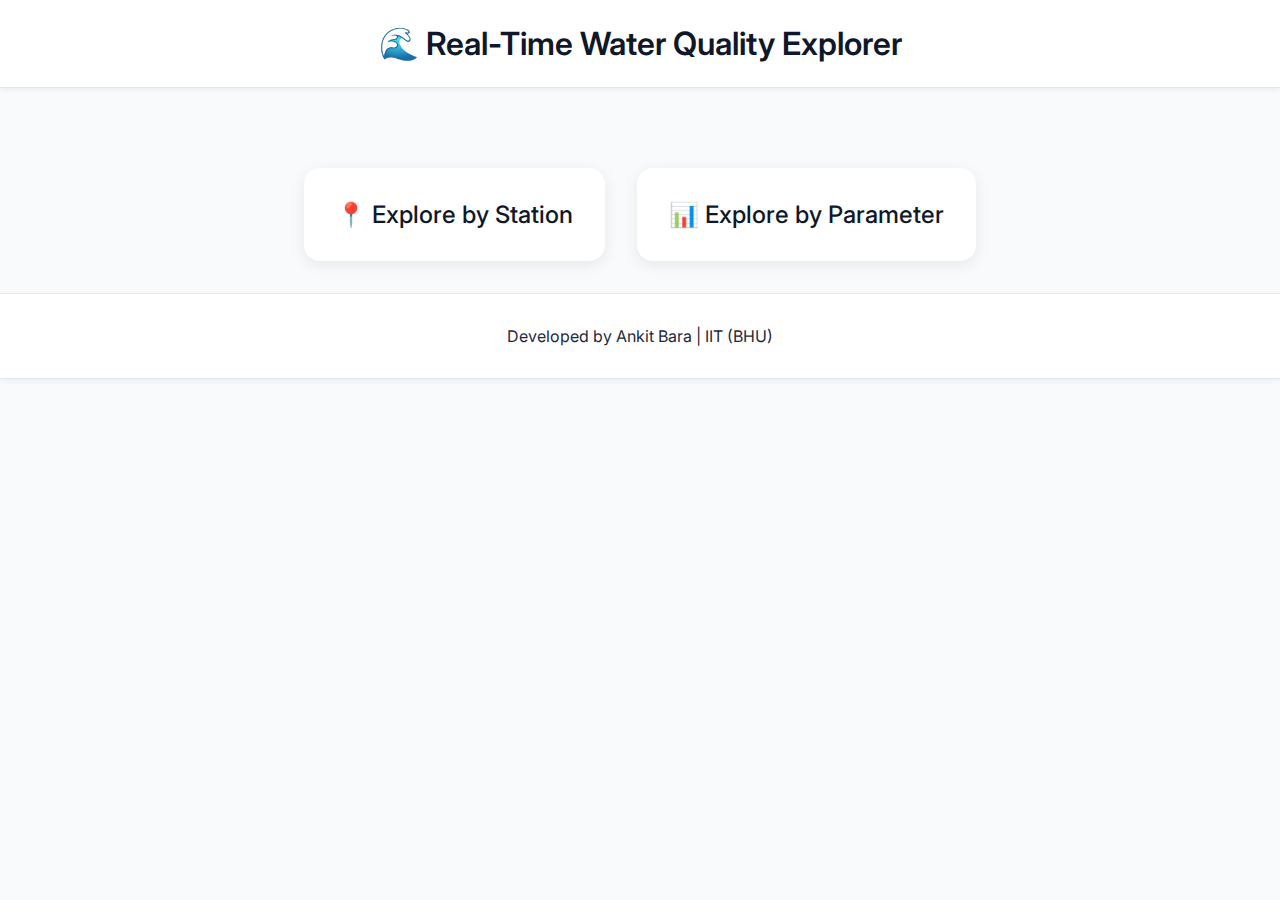
<file: index.html>
<!DOCTYPE html>
<html lang="en">
<head>
  <meta charset="UTF-8">
  <title>Water Quality Dashboard</title>
  <link rel="stylesheet" href="style.css">
</head>
<body>
  <header>
    <h1>🌊 Real-Time Water Quality Explorer</h1>
  </header>

  <main class="home">
    <a href="station.html" class="card">📍 Explore by Station</a>
    <a href="parameter.html" class="card">📊 Explore by Parameter</a>
  </main>

  <footer>
    <p>Developed by Ankit Bara | IIT (BHU)</p>
  </footer>
</body>
</html>
</file>
<file: style.css>
/* Google Font */
@import url('https://fonts.googleapis.com/css2?family=Inter:wght@400;600&display=swap');

body {
  margin: 0;
  font-family: 'Inter', sans-serif;
  background: #f8fafc; /* soft light gray */
  color: #1e293b;      /* slate gray for text */
}

header, footer {
  text-align: center;
  padding: 1rem;
  background: #ffffff;
  border-bottom: 1px solid #e2e8f0;
  box-shadow: 0 2px 5px rgba(0,0,0,0.05);
}

footer {
  border-top: 1px solid #e2e8f0;
  margin-top: 2rem;
}

h1 {
  margin: 0.5rem 0;
  font-weight: 600;
  color: #0f172a; /* dark navy */
}

main.home {
  display: flex;
  justify-content: center;
  gap: 2rem;
  margin-top: 5rem;
}

.card {
  background: #ffffff;
  padding: 2rem;
  border-radius: 1rem;
  text-decoration: none;
  color: #0f172a;
  font-size: 1.5rem;
  font-weight: 500;
  transition: 0.3s;
  box-shadow: 0 4px 15px rgba(0,0,0,0.08);
}
.card:hover {
  transform: translateY(-5px);
  box-shadow: 0 6px 20px rgba(0,0,0,0.15);
  background: #f1f5f9;
}

label {
  font-weight: 600;
  margin-right: 0.5rem;
  font-size: 1rem;
}

select {
  font-size: 1rem;
  padding: 0.4rem 0.6rem;
  border: 1px solid #cbd5e1;
  border-radius: 0.5rem;
  outline: none;
  margin: 1rem;
  background: white;
}

#plots {
  display: grid;
  grid-template-columns: repeat(auto-fill, minmax(500px, 1fr));
  gap: 1.5rem;
  padding: 1.5rem;
}

#plots > div {
  background: #ffffff;
  border-radius: 0.75rem;
  padding: 1rem;
  box-shadow: 0 3px 10px rgba(0,0,0,0.05);
}
</file>
